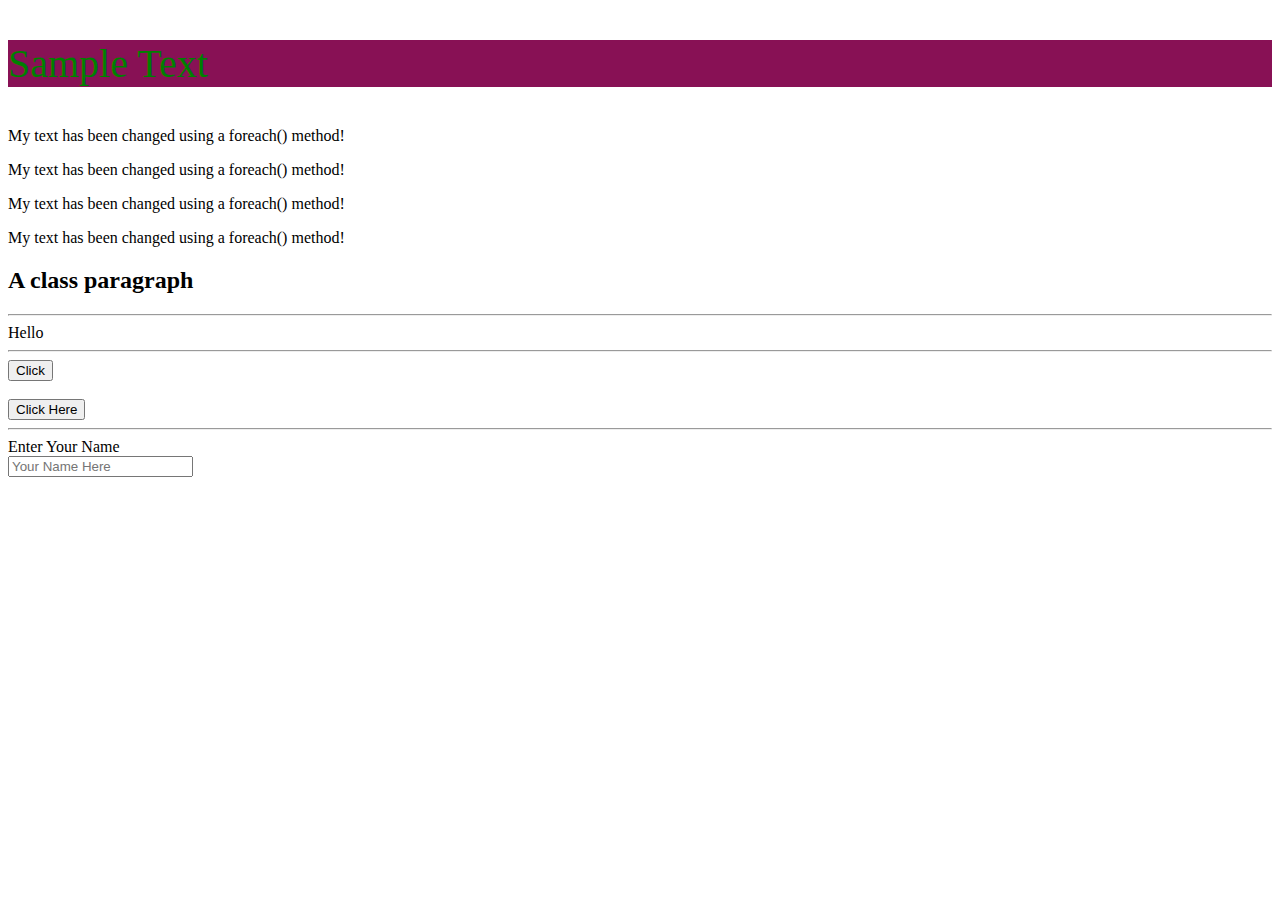
<file: DOM/index.html>
<!DOCTYPE html>
<html lang="en">
<head>
    <meta charset="UTF-8">
    <meta http-equiv="X-UA-Compatible" content="IE=edge">
    <meta name="viewport" content="width=device-width, initial-scale=1.0">
    <title>Intro to DOM Manipulation</title>
</head>
<body>
    <!-- DOM stands for document object model and it allows our JS to interact with the html anf css page 
    
    DOM is an object representation of a webpage, which can be modified with a scripting language like JS-->
    <!-- Two primary fuctions
        1. Making a model of an html page 
            - When the browser loads a page, it creates a model of the page in memory
            - The DOM specifies the way in which the browser shoukld structure the model in what is called the DOM tree. The DOM is called the object model because the dom tree is made of objects.
        2. Acessing and changing the HTML page
            - The DOM also provides methods and properties to access and update each object to the model, which will update what we dee in the browser
        Usually when working with the DOM tree, we will access an element we want to work with, and then will modify, or manipulate it. 
        

        ACCESSING
            common methods for accessing a single element 
                - getElementByID()
                - querySelector()
            ommon methods for accessing multiple elements
                - getElementsByClassName()
                - getElementByTagName()
                - querySelectorAll()
        MANIPULATION
            common methods for working with html content
            -innerHTML
            - textContent
            -createElement

            common methods for working with tag attributes
            - className / id
            - setAttribute()
            - getAtribute()
    -->

    <!-- ! 1 -->

    <p id="testParagraph">Sample Text</p>

    <!-- ! 2 -->
    <p class="sampleClass">A class paragraph</p>
    <p class="sampleClass">A class paragraph</p>
    <p class="sampleClass">A class paragraph</p>
    <p class="sampleClass">A class paragraph</p>
    <h2 class="sampleClass">A class paragraph</h2>
    <hr>

    <span id="spanTest">Hello <span style="display: none;">World</span></span>

    <br />
    <hr />

    <!-- ! 3 -->

    <button id="clickThis">Click</button>
    <br>
    <br>
    <button id="clickThisCoolButton">Click Here</button>
    <br />
    <hr />

    <!-- ! 4 -->

    <label for="nameInput">Enter Your Name</label> <br>
    <input type="text" placeholder="Your Name Here" id="nameInput">

    <!-- We can write JS directly into our html page with a script tag, similar to how we would add a style tag -->

    <!-- <script>
        console.log('Hello from script tag!')
    </script> -->

    <!-- What if we want to use an external JS file in this webpage -->
    <script src="script.js"></script>
</body>
</html>
</file>
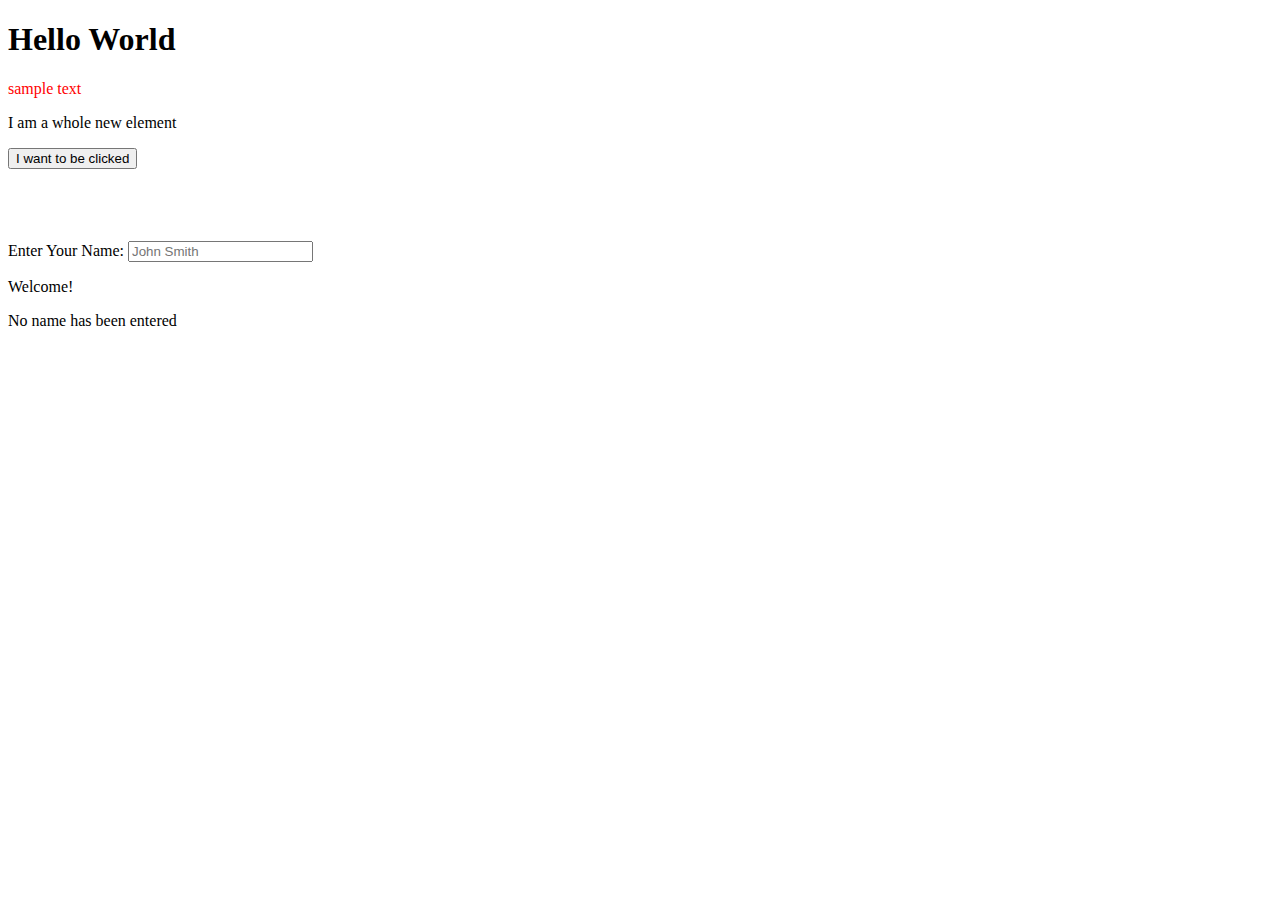
<file: javascriptDOMManipulation/index.html>
<!DOCTYPE html>
<html lang="en">
<head>
    <meta charset="UTF-8">
    <meta http-equiv="X-UA-Compatible" content="IE=edge">
    <meta name="viewport" content="width=device-width, initial-scale=1.0">
    <title>DOM</title>
</head> 
<body>
    <h1>Hello World</h1>

    <p id="testParagraph">sample text</p>

    <p class="sampleClass">This paragraph has a class of 'sampleClass'</p>

    <button id="clickThisButton">I want to be clicked</button>
    <br>
    <br>
    <br>
    <br>
    <br>
    <label for="nameInput">Enter Your Name:</label>
    <input type="text" placeholder="John Smith" id="nameInput">
    
    <p>Welcome!</p>
    <p>No name has been entered</p>


<!-- ================================================================= -->
    <script>
        var x = 10;
        console.log(x);

        document.getElementById('testParagraph').style.color = 'red'

        document.getElementsByClassName('classHere')
        document.getElementsByTagName('p')

        // the most common ways to grab things from a page are
        
        document.querySelectorAll('p.classNameHere')
        
        // -------------------------------------------

        console.log(document.querySelectorAll('p.sampleClass'));

        document.querySelectorAll('p.sampleClass')[0].innerHTML = '<span>I am a whole new element</span>'
        
        document.getElementById('clickThisButton').addEventListener('click', (random) => {
            random.target.style.backgroundColor = 'red'});

        // a more complete example ------------------------------
        
        document.getElementById('nameInput').addEventListener('keyup', (event) => {
            if(event.target.value === '') {
                document.getElementsByTagName('p')[1].innerText = 'No name has been entered'
            } else{
                document.getElementsByTagName('p')[1].innerText = `Everyone please welcome ${event.target.value} to the stage.`
            }
        });

        

    </script>
</body>
</html>
</file>
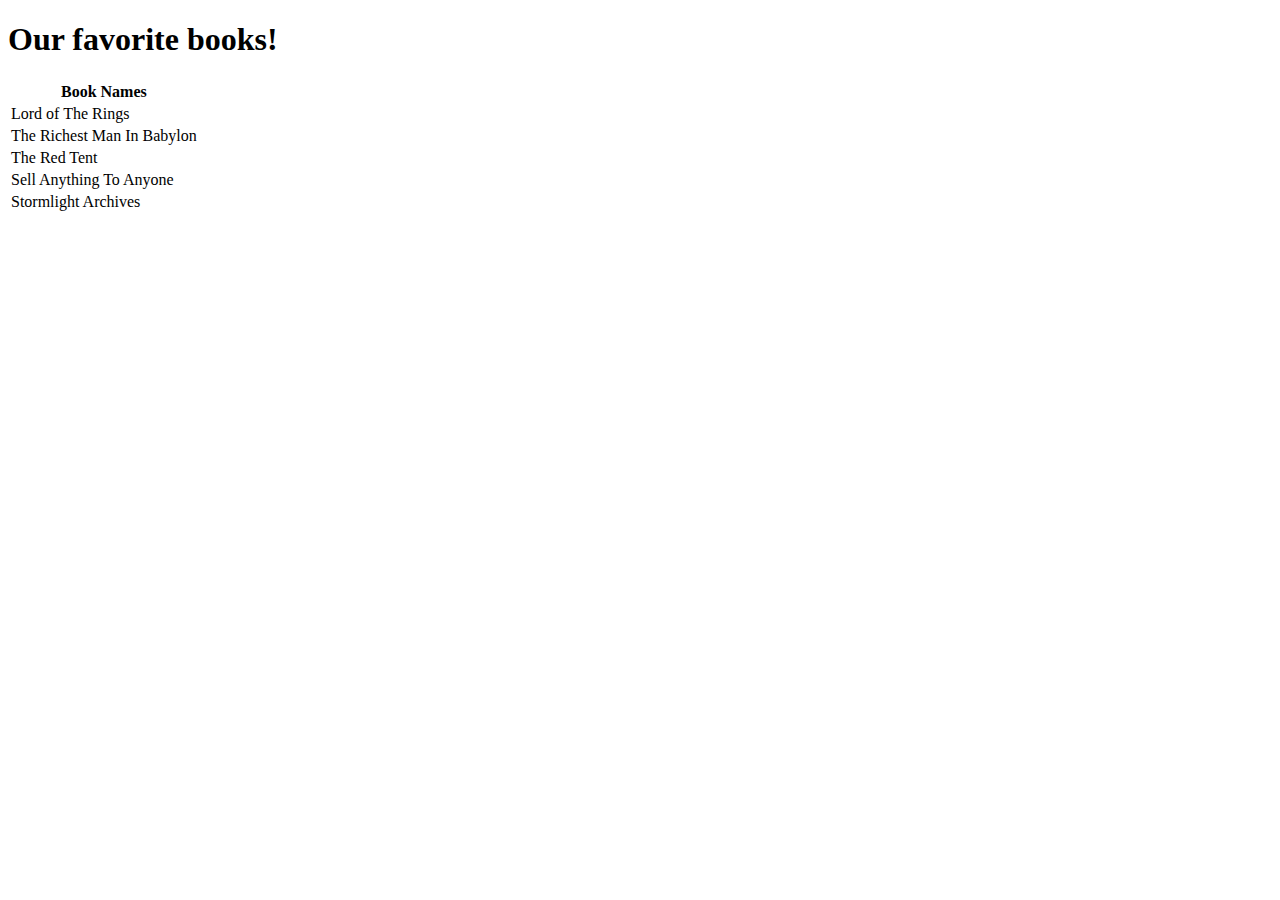
<file: movieBooks/index.html>
<!DOCTYPE html>
<html lang="en">
<head>
    <meta charset="UTF-8">
    <meta http-equiv="X-UA-Compatible" content="IE=edge">
    <meta name="viewport" content="width=device-width, initial-scale=1.0">
    <title>Movies</title>
</head>
<body>
    <script src="./main.js">
        
    </script>
</body>
</html>
</file>
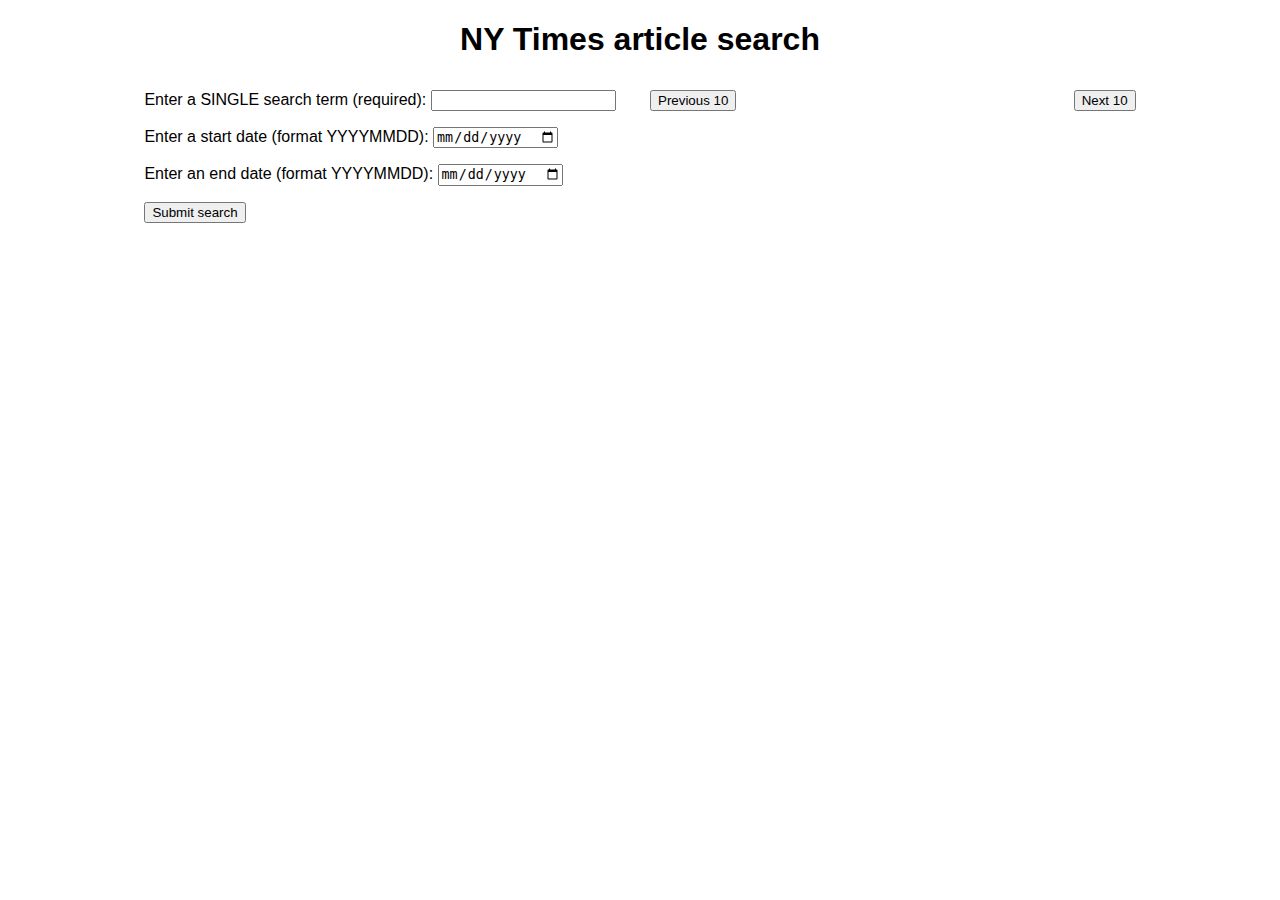
<file: javascriptAPIFundamentals/apps/newYorkTimes/index.html>
<!DOCTYPE html>
<html lang="en">
<head>
    <meta charset="UTF-8">
    <meta http-equiv="X-UA-Compatible" content="IE=edge">
    <meta name="viewport" content="width=device-width, initial-scale=1.0">
    <title>NYT API</title>
    <link rel="stylesheet" href="./nyt.css">
</head>
<body>
    <h1>NY Times article search</h1>

  <div class="wrapper">

    <div class="controls">
      <form>
        <p>
          <label for="search">Enter a SINGLE search term (required): </label>
          <input type="text" id="search" class="search" required>
        </p>
        <p>
          <label for="start-date">Enter a start date (format YYYYMMDD): </label>
          <input type="date" id="start-date" class="start-date" pattern="[0-9]{8}">
        </p>
        <p>
          <label for="end-date">Enter an end date (format YYYYMMDD): </label>
          <input type="date" id="end-date" class="end-date" pattern="[0-9]{8}">
        </p>
        <p>
          <button class="submit">Submit search</button>
        </p>
      </form>
    </div>

    <div class="results">
      <nav>
        <button class="prev">Previous 10</button>
        <button class="next">Next 10</button>
      </nav>

      <section>
      </section>
    </div>
  </div>

  <script src="./nyt.js"></script>
</body>
</html>
</file>
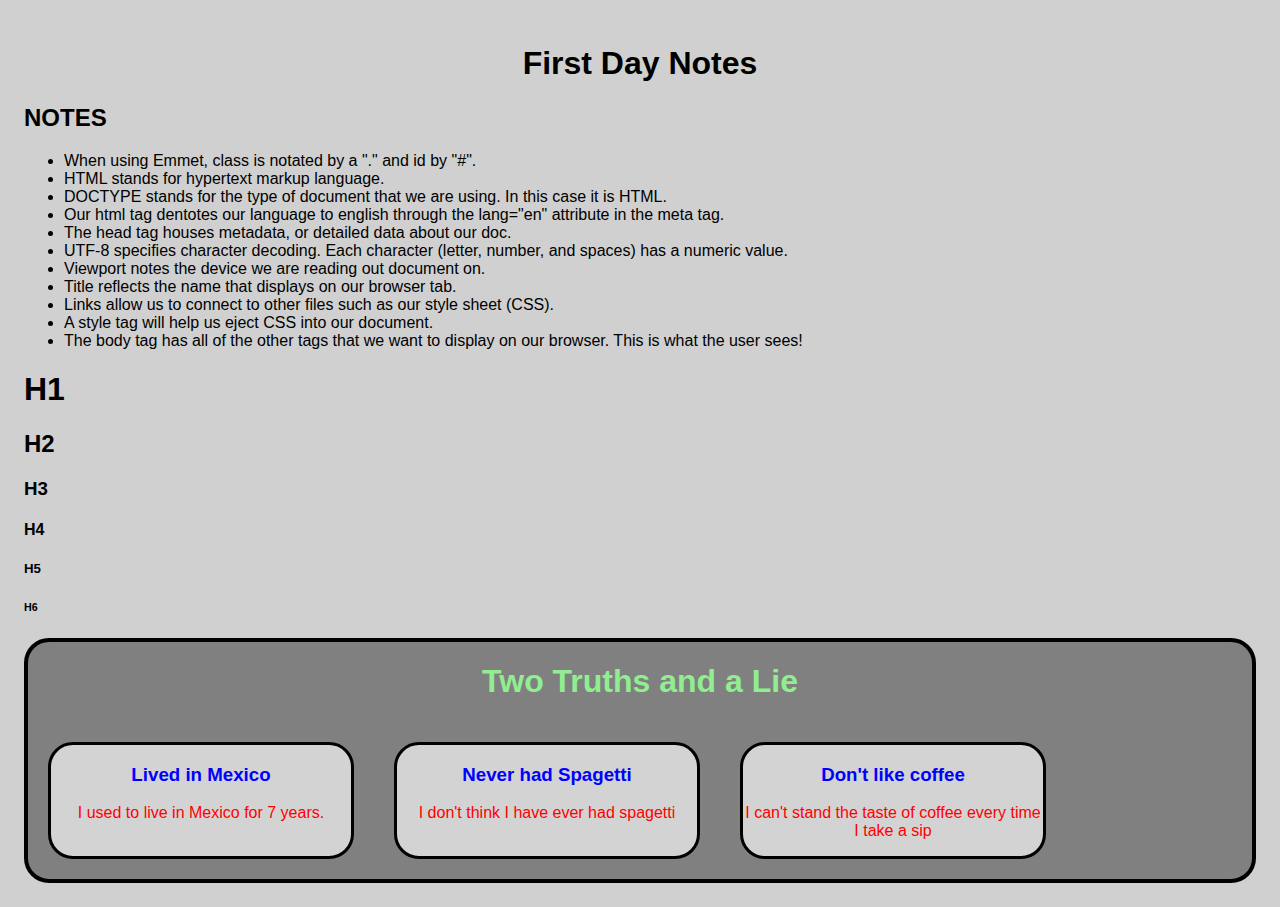
<file: 00-dayOne/01.html>
<!DOCTYPE html>
<html lang="en">
<head>
    <meta charset="UTF-8">
    <meta http-equiv="X-UA-Compatible" content="IE=edge">
    <meta name="viewport" content="width=device-width, initial-scale=1.0">
    <title>Day 1</title>
    <link rel="stylesheet" href="01.css">
    <style>
        body {
            background-color: #d0d0d0;
            padding: 1em;
            font-family: 'Gill Sans', 'Gill Sans MT', Calibri, 'Trebuchet MS', sans-serif;

        }

        #mainTitle {
            text-align: center;
        }
    </style>
</head>
<body>
    <!-- This is a comment in html -->
    <h1 id="mainTitle">First Day Notes</h1>

    <h2>NOTES</h2>
    <!-- emmet for the below ul: ul.notes#list -->
    <ul class="notes" id="list">
        <li id="list-items">When using Emmet, class is notated by a "." and id by "#".</li>
        <li id="list-items">HTML stands for hypertext markup language.</li>
        <li id="list-items">DOCTYPE stands for the type of document that we are using. In this case it is HTML.</li>
        <li id="list-items">Our html tag dentotes our language to english through the lang="en" attribute in the meta tag.</li>
        <li id="list-items">The head tag houses metadata, or detailed data about our doc.</li>
        <li id="list-items">UTF-8 specifies character decoding. Each character (letter, number, and spaces) has a numeric value.</li>
        <li id="list-items">Viewport notes the device we are reading out document on.</li>
        <li id="list-items">Title reflects the name that displays on our browser tab.</li>
        <li id="list-items">Links allow us to connect to other files such as our style sheet (CSS).</li>
        <li id="list-items">A style tag will help us eject CSS into our document.</li>
        <li id="list-items">The body tag has all of the other tags that we want to display on our browser. This is what the user sees!</li>
    </ul>
    <!-- emmet shortcut to multiply tags: *numberOfItems, which should give you the amount of items listed -->
    <!-- option + shift + up/down to duplicate lines -->

    <!-- hold down command and then "/", it will automatically comment a line out-->
    <!-- example
    of
    a
    multi
    line
    comment -->

    <h1>H1</h1>
    <h2>H2</h2>
    <h3>H3</h3>
    <h4>H4</h4>
    <h5>H5</h5>
    <h6>H6</h6>

    <!-- Bronze -->

    <div class="border">
        <h1 id="h1-tag">Two Truths and a Lie</h1>
        <div class="flex">
            <div class="prompt-1">
                <h3 id="h3-tag">Lived in Mexico</h3>
                <p id="p-tag">I used to live in Mexico for 7 years.</p>
            </div>
    
            <div class="prompt-2">
                <h3 id="h3-tag">Never had Spagetti</h3>
                <p id="p-tag">I don't think I have ever had spagetti</p>
            </div>
    
            <div class="prompt-3">
                <h3 id="h3-tag">Don't like coffee</h3>
                <p id="p-tag">I can't stand the taste of coffee every time I take a sip</p>
            </div>
        </div>
    </div>

    <!-- Silver -->
    <!-- Gold -->


    

</body>
</html>
</file>
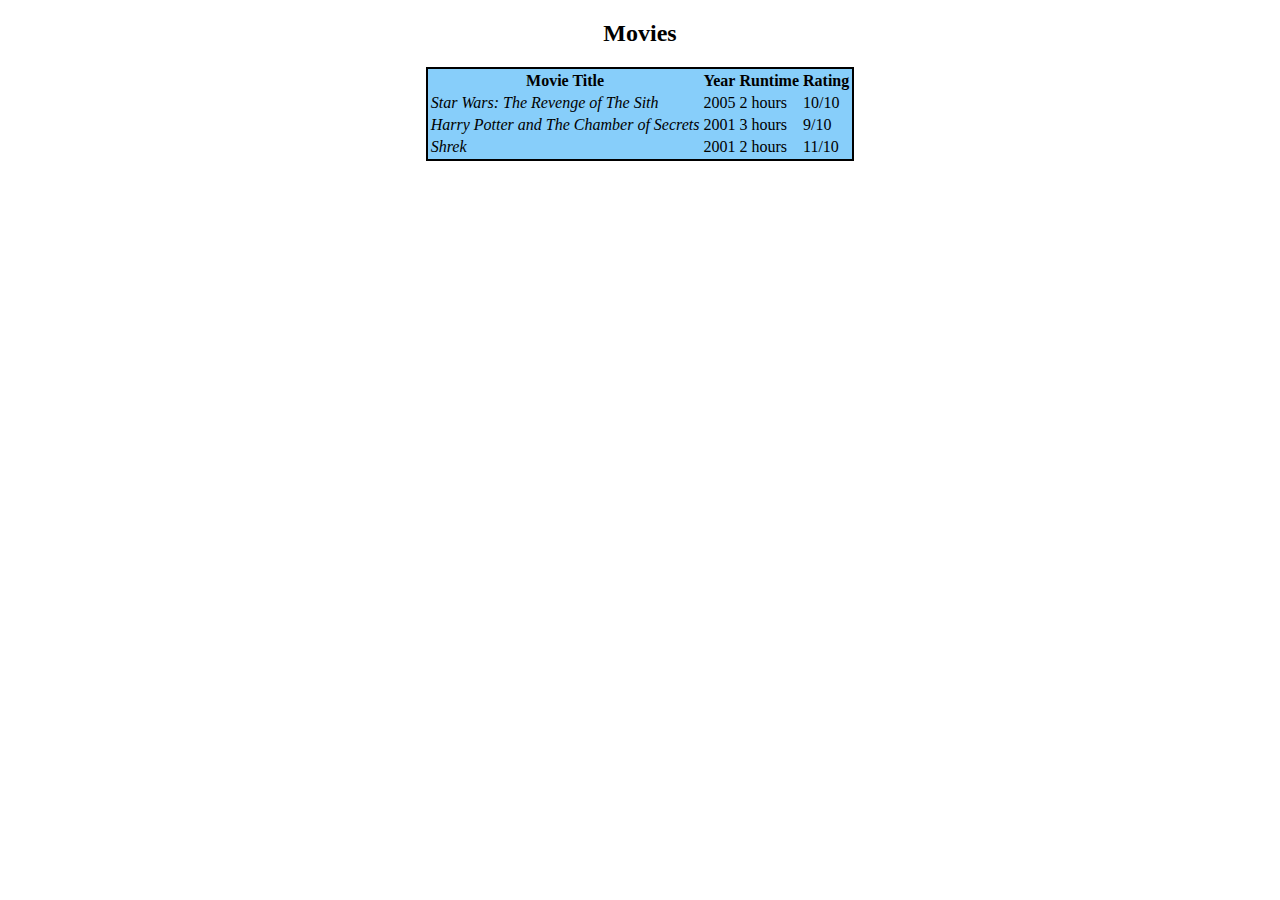
<file: 00-dayOne/02.html>
<!DOCTYPE html>
<html lang="en">
<head>
    <meta charset="UTF-8">
    <meta http-equiv="X-UA-Compatible" content="IE=edge">
    <meta name="viewport" content="width=device-width, initial-scale=1.0">
    <link rel="stylesheet" href="02.css">
    <title>Day 2</title>
</head>
<body>
    <!-- Quick Challenge -->
    <h2>Movies</h2>
    <table class="movies-table">
        <tr>
            <th>Movie Title</th>
            <th>Year</th>
            <th>Runtime</th>
            <th>Rating</th>
        </tr>
        <tr>
            <td id="title">Star Wars: The Revenge of The Sith</td>
            <td>2005</td>
            <td>2 hours</td>
            <td>10/10</td>
        </tr>
        <tr>
            <td id="title">Harry Potter and The Chamber of Secrets</td>
            <td>2001</td>
            <td>3 hours</td>
            <td>9/10</td>
        </tr>
        <tr>
            <td id="title">Shrek</td>
            <td>2001</td>
            <td>2 hours</td>
            <td>11/10</td>
        </tr>
    </table>
</body>
</html>
</file>
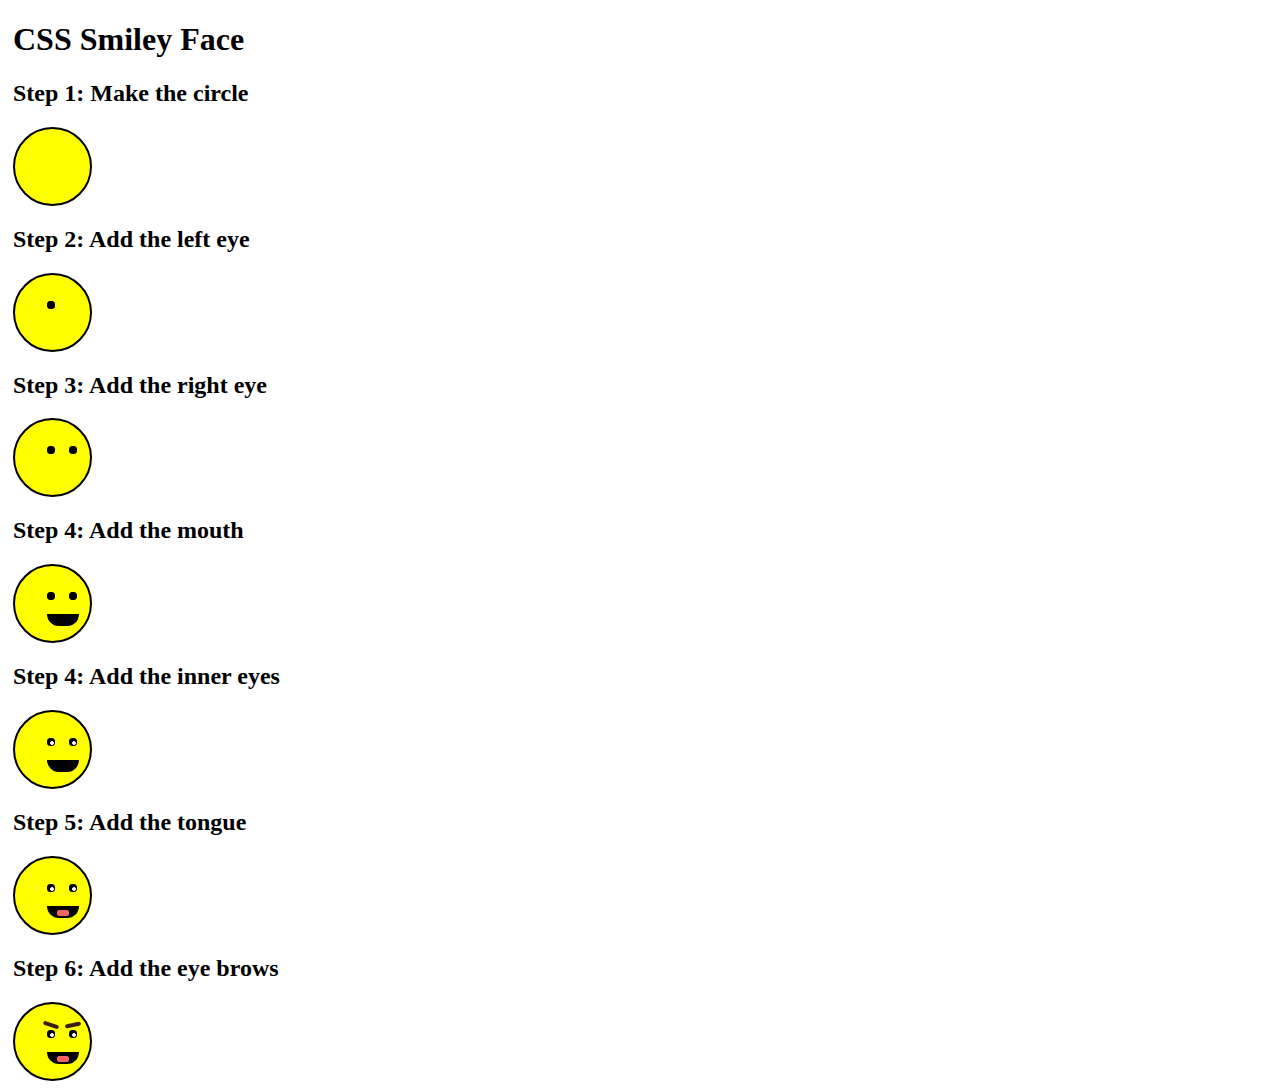
<file: 00-dayOne/css_smiley.html>
<!DOCTYPE html>
<html lang="en">
<head>
    <meta charset="UTF-8">
    <meta http-equiv="X-UA-Compatible" content="IE=edge">
    <meta name="viewport" content="width=device-width, initial-scale=1.0">
    <link rel="stylesheet" href="css_smiley.css">
    <title>Smiley Face</title>
</head>
<body>
    <div class="wrapper">
        <h1>CSS Smiley Face</h1>
        <h2>Step 1: Make the circle</h2>
        <div class="face"></div>

        <h2>Step 2: Add the left eye</h2>
        <div class="face">
            <div class="lefteye"></div>
        </div>

        <h2>Step 3: Add the right eye</h2>
        <div class="face">
            <div class="lefteye"></div>
            <div class="righteye"></div>
        </div>

        <h2>Step 4: Add the mouth</h2>
        <div class="face">
            <div class="lefteye"></div>
            <div class="righteye"></div>
            <div class="mouth"></div>
        </div>

        <h2>Step 4: Add the inner eyes</h2>
        <div class="face">
            <div class="lefteye">
                <div id="inner-left"></div>
            </div>
            <div class="righteye">
                <div id="inner-right"></div>
            </div>
            <div class="mouth"></div>
        </div>

        <h2>Step 5: Add the tongue</h2>
        <div class="face">
            <div class="lefteye">
                <div id="inner-left"></div>
            </div>
            <div class="righteye">
                <div id="inner-right"></div>
            </div>
            <div class="mouth">
                <div id="tongue"></div>
            </div>
        </div>

        <h2>Step 6: Add the eye brows</h2>
        <div class="face">
            <div class="lefteye">
                <div id="inner-left"></div>
                <div id="left-brow"></div>
            </div>
            <div class="righteye">
                <div id="inner-right"></div>
                <div id="right-brow"></div>
            </div>
            <div class="mouth">
                <div id="tongue"></div>
            </div>
        </div>
    </div>
</body>
</html>
</file>
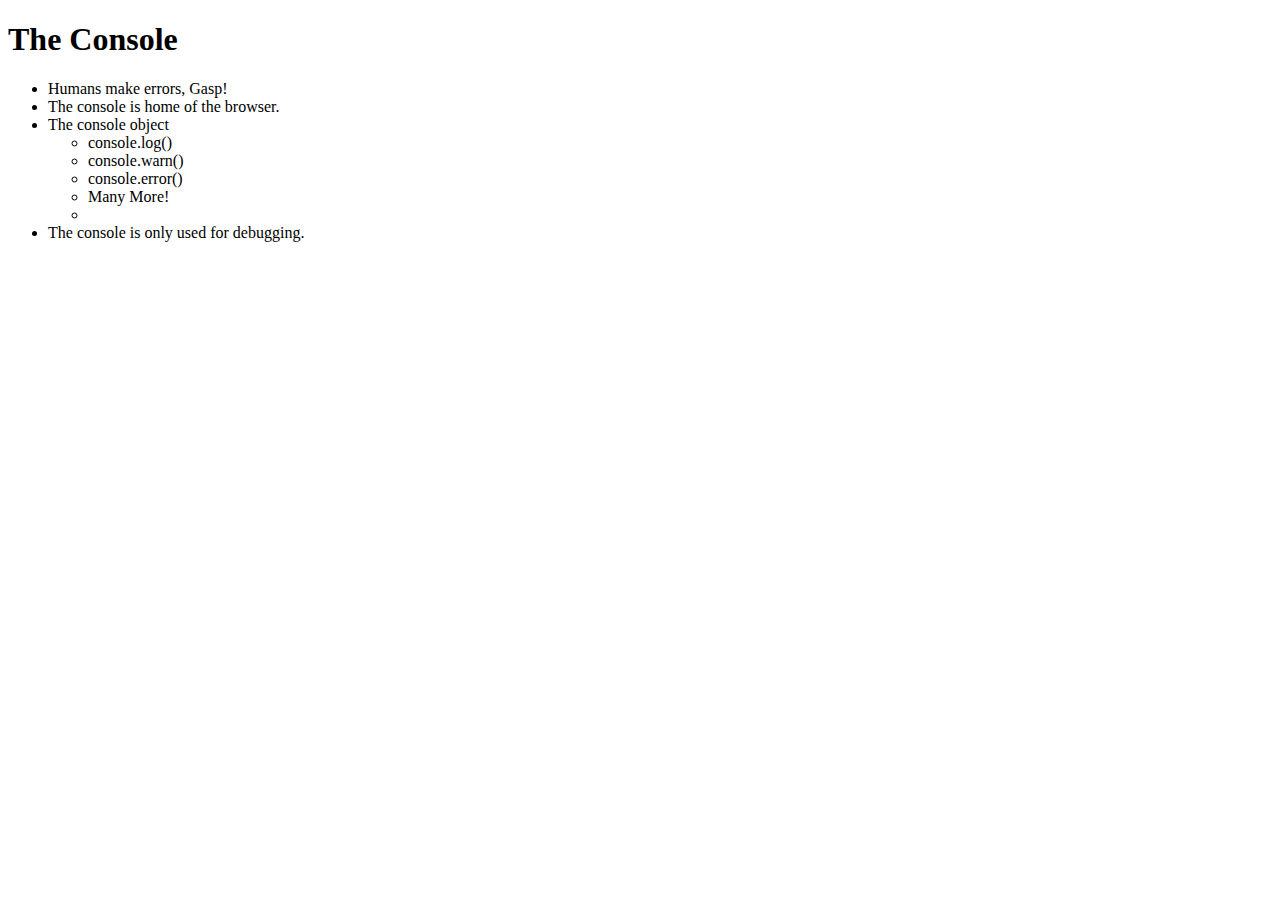
<file: 01-grammarAndTypes/console.html>
<!DOCTYPE html>
<html lang="en">
<head>
    <meta charset="UTF-8">
    <meta http-equiv="X-UA-Compatible" content="IE=edge">
    <meta name="viewport" content="width=device-width, initial-scale=1.0">
    <title>Console</title>
</head>
<body>
    <h1>The Console</h1>
    <!-- ul>li*4 -->
    <ul>
        <li>Humans make errors, Gasp!</li>
        <li>The console is home of the browser.</li>
        <li>The console object</li>
        <!-- ul>li*5 -->

        <ul>
            <li>console.log()</li>
            <li>console.warn()</li>
            <li>console.error()</li>
            <li>Many More!</li>
            <li></li>
        </ul>
        <li>The console is only used for debugging.</li>
    </ul>

    <script>
        console.log('this message is a string');
        let name = 'Mateo'
        console.log('Log:', name);

        console.warn('This is a warning');

        let warning = 'uh oh...'
        console.warn('Warn:', warning);

        console.error('This is an error message');
        let error ='This is looking real bad';
        console.error('Error:', error);

        let arr = [1,2,3,4,5,6];
        console.table(arr);
    </script>
</body>
</html>
</file>
<file: javascriptAPIFundamentals/apps/newYorkTimes/nyt.css>
body {
    font-family: sans-serif;
  }
  
  .wrapper {
    width: 80%;
    margin: 0 auto;
    display: flex;
  }
  
  .controls, .results {
    flex: 1;
    padding: 10px;
  }
  
  form p:nth-of-type(1) {
    margin-top: 0;
  }
  
  h1 {
    text-align: center;
  }
  
  h2 {
    font-size: 20px;
  }
  
  article p {
    font-size: 14px;
    line-height: 1.5;
  }
  
  article p:nth-of-type(2) {
    font-size: 14px;
    line-height: 2;
  }
  
  nav {
    margin-bottom: 50px;
  }
  
  .prev {
    float: left;
  }
  
  .next {
    float: right;
  }
  
  article {
    padding: 10px;
    margin-bottom: 20px;
    background-color: #ddd;
    border: 1px solid #ccc;
  }
  
  img {
    float: right;
    margin-left: 20px;
    max-width: 200px;
  }
  
  .clearfix {
    clear: both;
  }
  
  span {
    background-color: #ccc;
    padding: 5px;
    margin: 5px;
  }
</file>
<file: 00-dayOne/01.css>
#h1-tag {
    text-align: center;
    color: lightgreen;
}

#h3-tag {
    color: blue;
}

#p-tag {
    color: red;
}

.border {
    border: solid 4px black;
    border-radius: 25px;
    background-color: gray;
}

.prompt-1, .prompt-2, .prompt-3 {
    border: solid 3px black;
    border-radius: 25px;
    background-color: lightgrey;
    position: relative;
    margin: 20px;
}

.prompt-1 {
    width: 300px;
}
.prompt-2 {
    width: 300px;
}

.prompt-3 {
    width: 300px;
}
div {
    text-align: center;
}

.flex {
    display: flex;
}
</file>
<file: 00-dayOne/02.css>
.movies-table {
    border: solid black 2px;
    background-color: lightskyblue;
    margin: 0 auto;
}

#title {
    font-style: italic;
}

h2 {
    text-align: center;
}
</file>
<file: 00-dayOne/css_smiley.css>
.wrapper {
    margin: 5px;
}

.face {
    width: 75px;
    height: 75px;
    border: solid 2px black;
    background-color: yellow;
    border-radius: 50px;
}

.lefteye {
    width: 6px;
    height: 6px;
    border: solid 1px black;
    border-radius: 3px;
    z-index: 1;
    position: relative;
    left: 32px;
    top: 26px;
    background-color: black;
}

/* look up what z-index does on w3 schools */

.righteye {
    width: 6px;
    height: 6px;
    border: solid 1px black;
    border-radius: 3px;
    z-index: 1;
    position: relative;
    left: 54px;
    top: 18px;
    background-color: black;
}

.mouth {
    width: 30px;
    height: 10px;
    border: solid 1px black;
    border-radius: 0 0 45px 45px;
    margin: 16px;
    position: relative;
    top: 1em;
    left: 1em;
    background-color: black;
}

#inner-left {
    width: 2px;
    height: 2px;
    border: solid 1px white;
    border-radius: 2px;
    position: relative;
    left: 2px;
    top: 2px;
    background-color: white;
}

#inner-right {
    width: 2px;
    height: 2px;
    border: solid 1px white;
    border-radius: 2px;
    position: relative;
    left: 2px;
    top: 2px;
    background-color: white;
}

#tongue {
    width: 10px;
    height: 4px;
    border-radius: 2px;
    position: relative;
    top: 3px;
    left: 9px;
    background-color: rgb(241, 100, 100);
    border: solid 1px rgb(241, 100, 100);
}

#left-brow {
    height: 4px;
    width: 16px;
    background-color:rgb(61, 31, 9);
    position: relative;
    right: 5px;
    bottom: 12px;
    border-radius: 3px;
    transform: rotate(18deg);
}

#right-brow {
    height: 4px;
    width: 16px;
    background-color:rgb(61, 31, 9);
    position: relative;
    right: 5px;
    bottom: 12px;
    border-radius: 3px;
    transform: rotate(-12deg);
}
</file>
